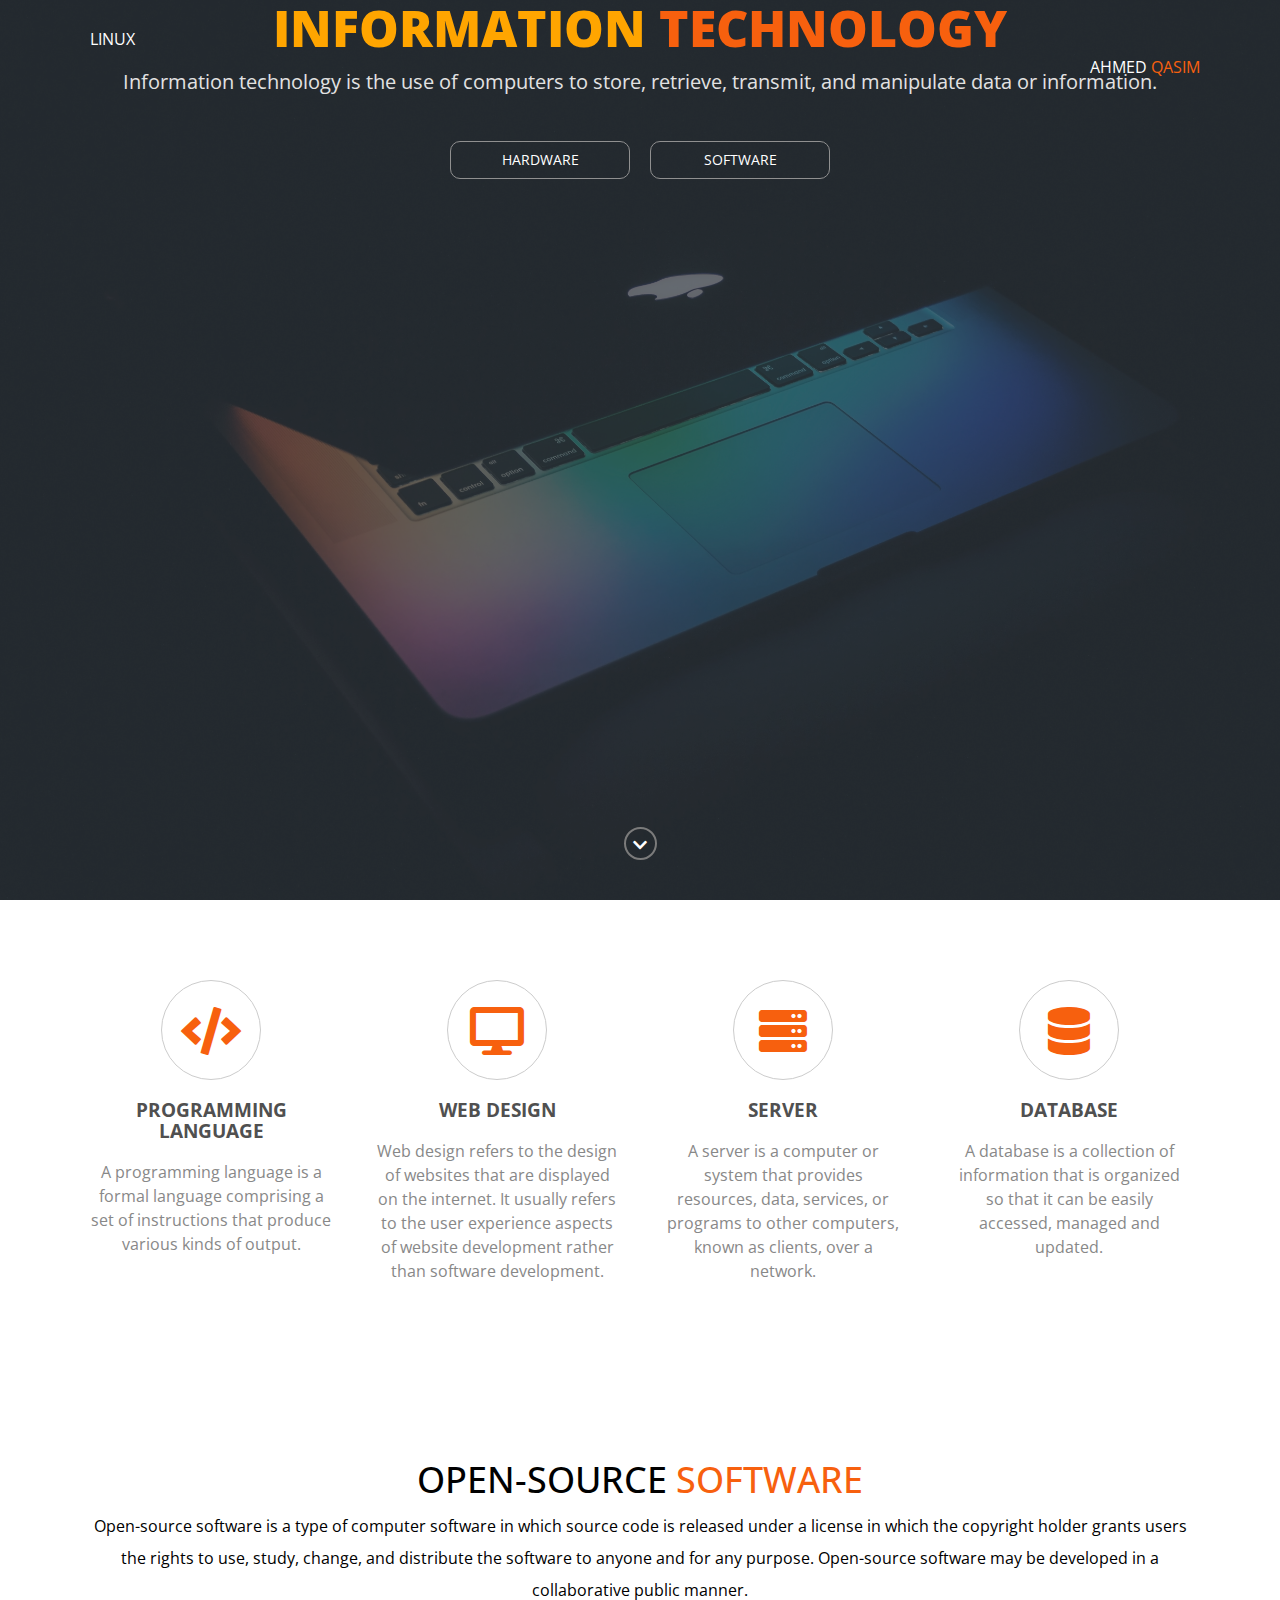
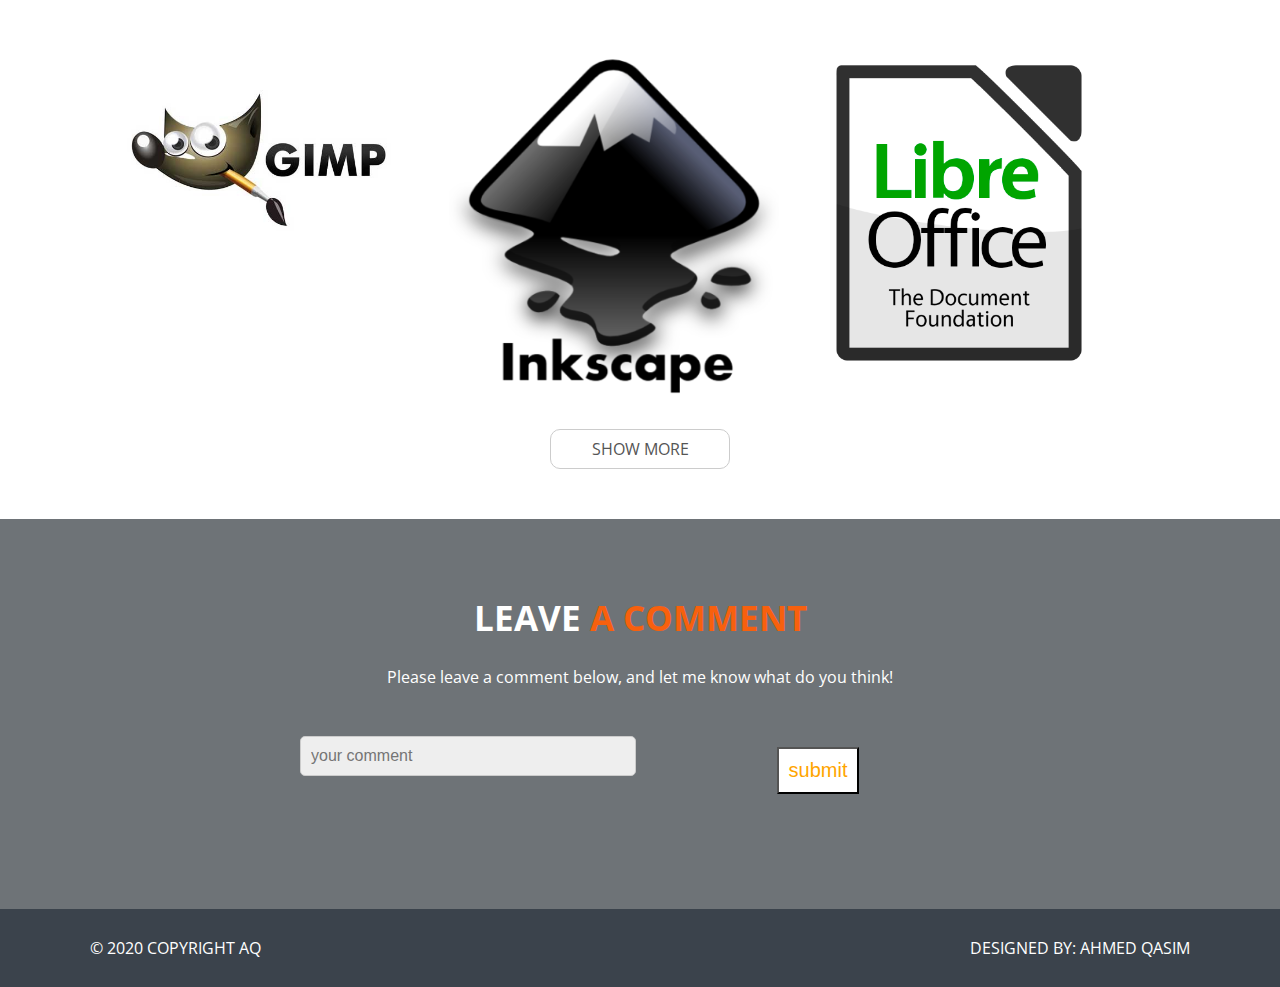
<file: index.html>
<!DOCTYPE html>
<html>
<head>
	<meta charset="utf-8">
	<meta name="viewport" content="width=device-width, initial-scale=1.0">
	<title>IT</title>
	<link rel="shortcut icon" href="images/favicon.png">
	<link rel="stylesheet" href="css/all.css">
	<link rel="stylesheet" href="css/style.css">
	<link rel="stylesheet" href="css/normalize.css">
	<link rel="stylesheet" href="https://fonts.googleapis.com/css2?family=Open+Sans:wght@400;800&display=swap">
</head>
<body>

	<!-- start header -->

	<div class="header">
		<div class="overlay">
			<div class="container table">
				<div class="navbar">
					<div class="left-side upper">
						<div class="nav-link">
							<a href="linux.html" class="color">Linux</a>
						</div>
					</div>
						<div class="my-name">AHMED <span class="main-color">QASIM</span></div>
				</div>
				<div class="table-row">
					<div class="intro text-center">
						<h1 class="upper">Information <span class="main-color">technology</span></h1>
					<p>
						Information technology is the use of computers to store, retrieve, transmit, and manipulate data or information.
					</p>
					<div class="buttons">
						<button class="upper" onclick="location.href = 'hardware.html'">Hardware</button>
						<button class="upper" onclick="location.href = 'Software.html'">Software</button>
					</div>
				</div>
				</div>

			</div>
			    <span class="arrow">
					<i class="fas fa-chevron-down"></i>
				</span>
		</div>
	</div>

	<!-- end header -->

	<!-- start features -->

	<div class="features text-center">
		<div class="container">
			<div class="box">
				<i class="fas fa-code fa-3x"></i>
				<h3>Programming language</h3>
				<p>A programming language is a formal language comprising a set of instructions that produce various kinds of output.</p>
			</div>
			<div class="box">
				<i class="fas fa-desktop fa-3x"></i>
				<h3>Web Design</h3>
				<p>Web design refers to the design of websites that are displayed on the internet. It usually refers to the user experience aspects of website development rather than software development.</p>
			</div>
			<div class="box">
				<i class="fa fa-server fa-3x"></i>
				<h3>Server</h3>
				<p>A server is a computer or system that provides resources, data, services, or programs to other computers, known as clients, over a network.</p>
			</div>
			<div class="box">
				<i class="fas fa-database fa-3x"></i>
				<h3>Database</h3>
				<p>A database is a collection of information that is organized so that it can be easily accessed, managed and updated.</p>
			</div>
		</div>
	</div>

	<!-- end features -->



	<!-- start open-source -->

	<div class="Open-source text-center">
		<div class="container">
			<h2 class="upper">Open-source <span class="main-color">software</span></h2>
			<p>Open-source software is a type of computer software in which source code is released under a license in which the copyright holder grants users the rights to use, study, change, and distribute the software to anyone and for any purpose. Open-source software may be developed in a collaborative public manner.
			</p>
			<div class="items-box">
				<div class="item">
					<img src="images/gimp.jpg">
					<div class="over text-center">
						<h4 class="upper">GIMP</h4>
						<p>
						GIMP is a cross-platform image editor available for GNU/Linux, OS X, Windows and more operating systems. It is free software, you can change its source code and distribute your changes.
					   </p>
						<button class="upper" onclick="window.open('https://www.gimp.org')">official website</button>
					</div>
				</div>
				<div class="item">
					<img src="images/Inkscape.png">
					<div class="over text-center">
						<h4 class="upper">Inkscape</h4>
						<p>
Inkscape is a Free and open source vector graphics editor for GNU/Linux, Windows and MacOS X. It offers a rich set of features and is widely used for both artistic and technical illustrations such as cartoons, clip art, logos, typography, diagramming and flowcharting.
						</p>
						<button class="upper" onclick="window.open('https://inkscape.org')">official website</button>
					</div>
				</div>
				<div class="item">
					<img src="images/libreoffice.png">
					<div class="over text-center">
						<h4 class="upper">LibreOffice</h4>
						<p>
							Free office suite – the evolution of OpenOffice. Compatible with Microsoft .doc, .docx, .xls, .xlsx, .ppt, .pptx. Updated regularly, community powered.
						</p>
						<button class="upper" onclick="window.open('https://www.libreoffice.org')">official website</button>
					</div>
				</div>
				<div class="item hidden">
					<img src="images/Thunderbird2.png">
					<div class="over text-center">
						<h4 class="upper">Thunderbird</h4>
						<p>
							Thunderbird is a free email application that's easy to set up and customize - and it's loaded with great features!
						</p>
						<button class="upper" onclick="window.open('https://www.thunderbird.net/en-US')">official website</button>
					</div>
				</div>
				<div class="item hidden">
					<img src="images/Bitwarden.png">
					<div class="over text-center">
						<h4 class="upper">Bitwarden</h4>
						<p>
						Bitwarden is a free and open-source password management service that stores sensitive information such as website credentials in an encrypted vault.
						</p>
						<button class="upper" onclick="window.open('https://bitwarden.com')">official website</button>
					</div>
				</div>
				<div class="item hidden">
					<img src="images/MediaWiki.png">
					<div class="over text-center">
						<h4 class="upper">MediaWiki</h4>
						<p>
						MediaWiki is a free and open-source wiki software package written in PHP. It serves as the platform for Wikipedia and the other Wikimedia projects, used by hundreds of millions of people each month. MediaWiki is localised in over 350 languages and its reliability and robust feature set have earned it a large and vibrant community of third-party users and developers.
						</p>
						<button class="upper" onclick="window.open('https://www.mediawiki.org/wiki/MediaWiki')">official website</button>
					</div>
				</div>
			</div>
			<button class="show-more upper">show more</button>
		</div>
	</div>


	<!-- end open-source -->


	<!-- start contact form -->

	<div class="contact text-center">
		<div class="overlay">
			<div class="container">
				<h2 class="upper">leave <span class="main-color">a comment</span></h2>
				<p class="main">
					 Please leave a comment below, and let me know what do you think!
				</p>

				<div class="warning" id="no_go"></div>
				<div class="commentbox-app">
				  <div class="container">
				    <div class="clearfix">
				      <form id="comment-form">
				        <input type="text" id="comment-input" class="comment-input" placeholder="your comment">
				        <input type="submit" value="submit" class="comment-btn">
				      </form>
				    </div>

				    <ul id="comment-stream" class="comment-stream">
				    </ul>
				    <button class="remove-all-btn" id="remove-all" type="button" style="display:none">Remove all</button>
				  </div>
				</div>



			</div>
		</div>
	</div>

	<!-- end contact form -->


	<!-- start footer-->

	<div class="footer">
		<div class="container">
			<span class="copyright">&copy; 2020 COPYRIGHT AQ</span>
			<span class="design">DESIGNED BY: AHMED QASIM</span>
		</div>
	</div>

	<!-- end footer-->

	<script type="text/javascript" src="js/jquery-3.5.0.min.js"></script>
	<script type="text/javascript" src="js/custom.js"></script>
</body>
</html>
</file>
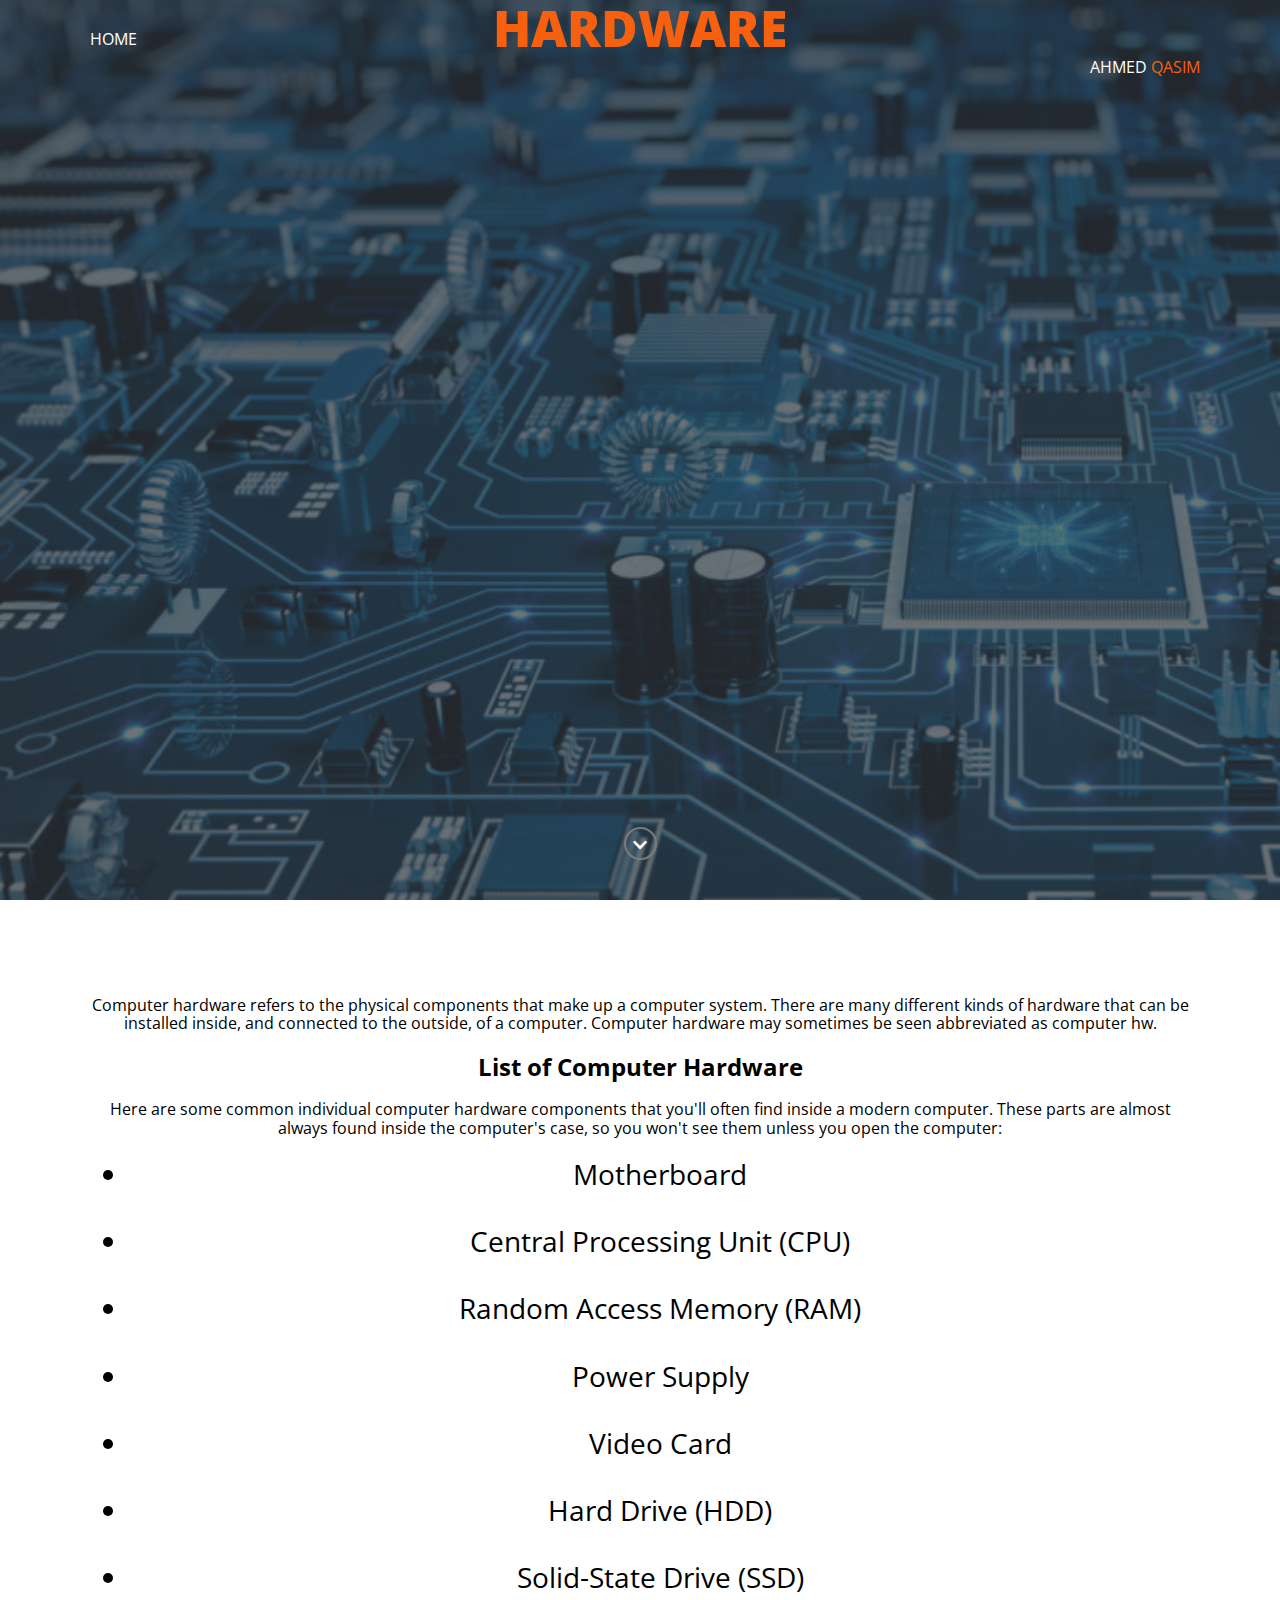
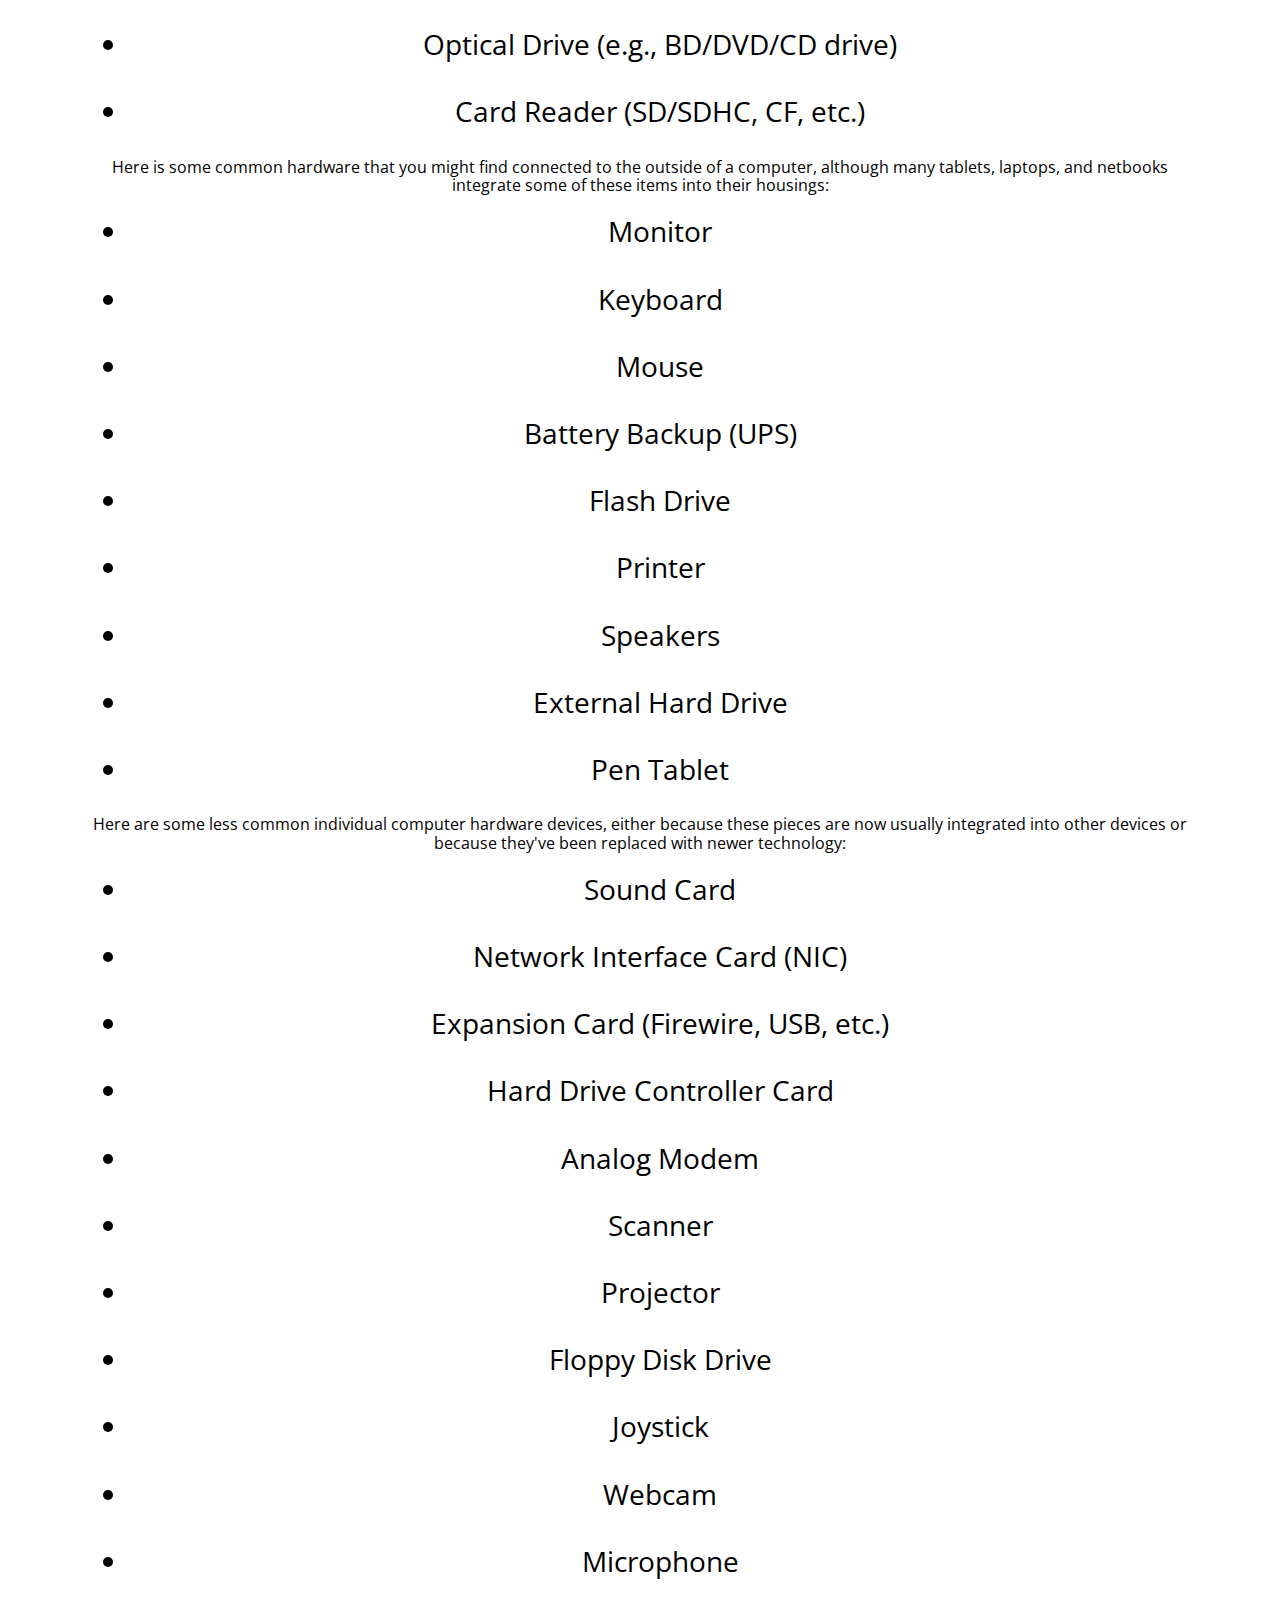
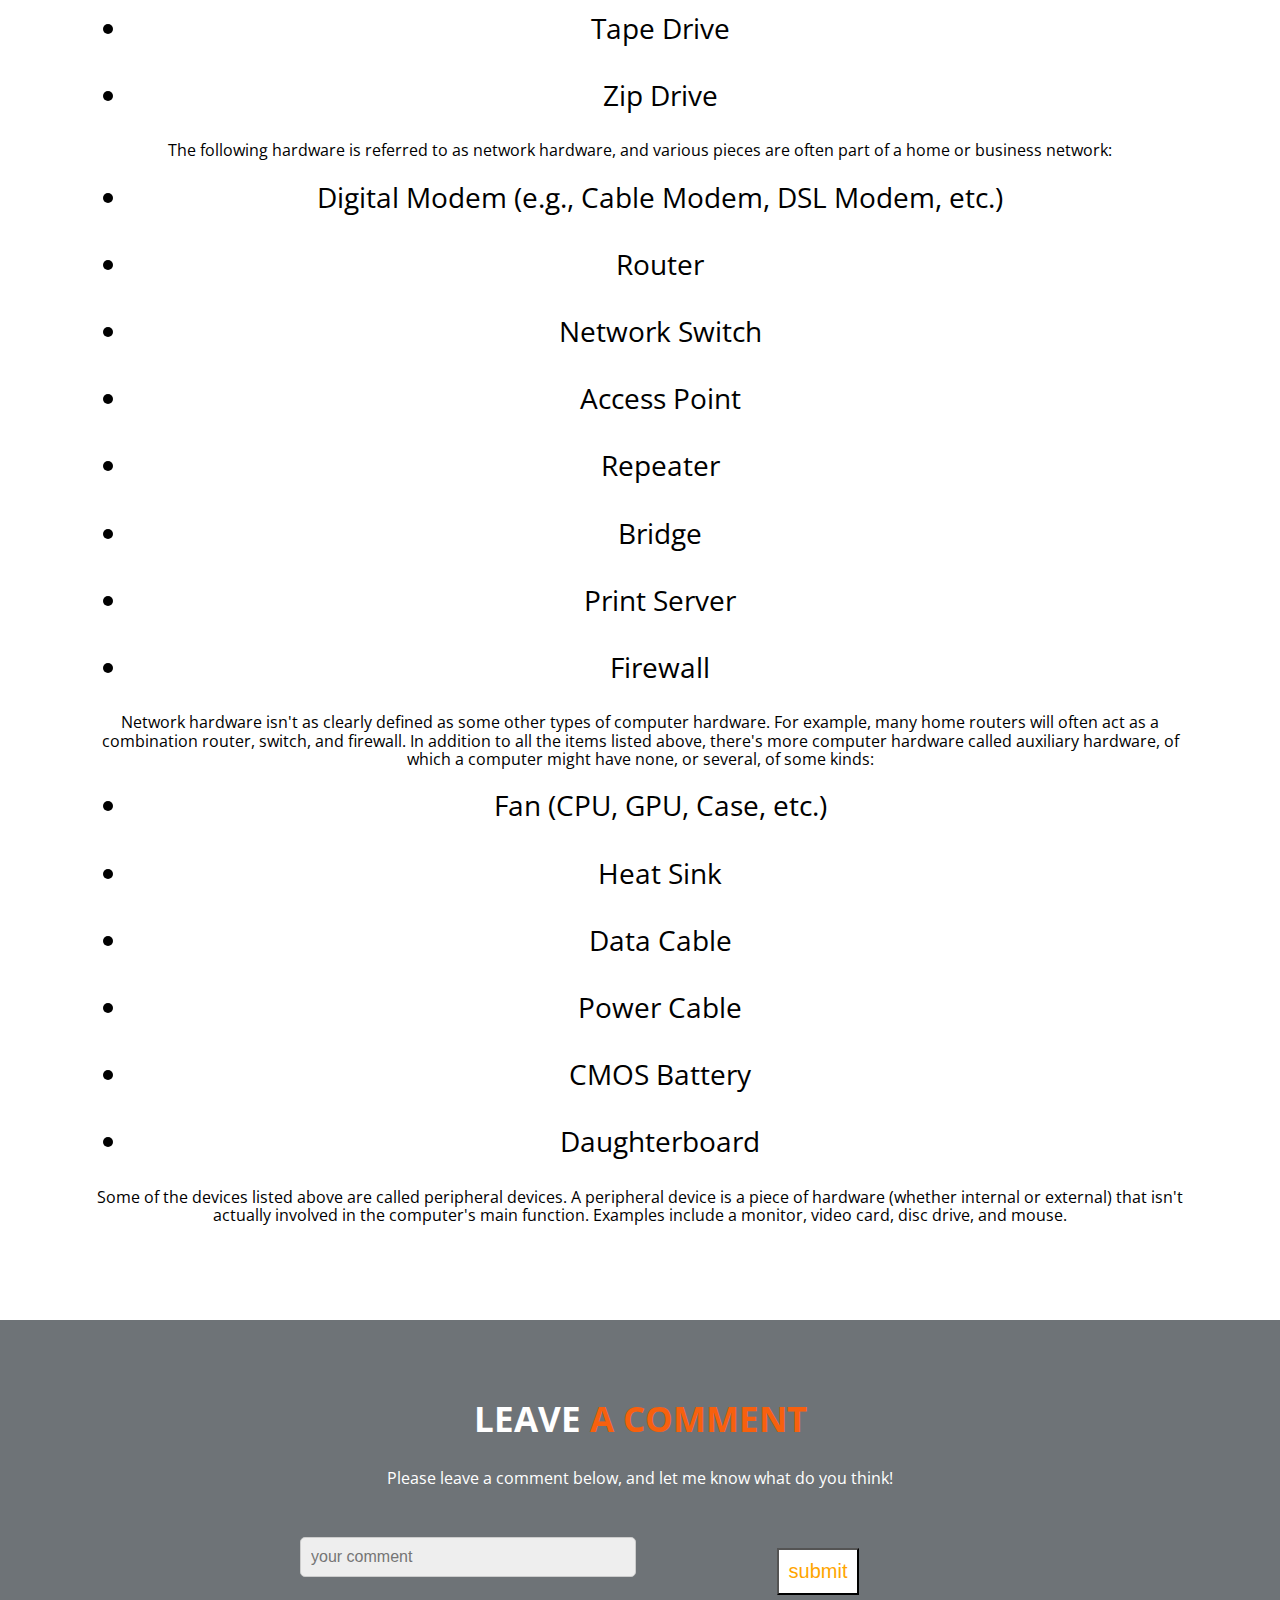
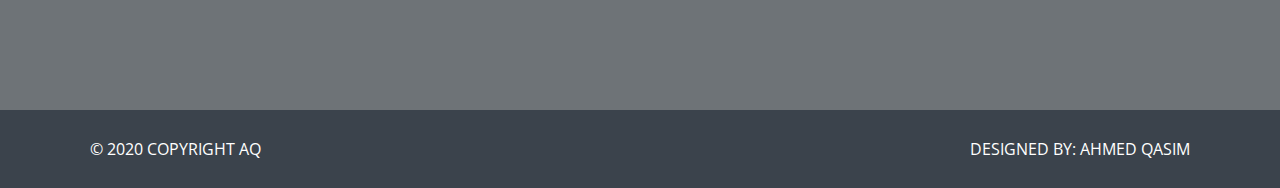
<file: hardware.html>
<!DOCTYPE html>
<html>
<head>
	<meta charset="utf-8">
	<meta name="viewport" content="width=device-width, initial-scale=1.0">
	<title>Hardware</title>
	<link rel="shortcut icon" href="images/favicon.png">
	<link rel="stylesheet" href="css/all.css">
	<link rel="stylesheet" href="css/style.css">
	<link rel="stylesheet" href="css/normalize.css">
	<link rel="stylesheet" href="https://fonts.googleapis.com/css2?family=Open+Sans:wght@400;800&display=swap">
</head>
<body>

	<!-- start header -->

	<div class="header hardware">
		<div class="overlay">
			<div class="container table">
				<div class="navbar">
					<div class="left-side upper">
						<div class="nav-link">
							<a href="index.html" class="color">Home</a>
						</div>
					</div>
						<div class="my-name">AHMED <span class="main-color">QASIM</span></div>
				</div>
        <div class="table-row">
      <div class="intro text-center">
        <h1 class="upper"><span class="main-color">hardware</span></h1>
        </div>
          </div>
			</div>
			    <span class="arrow">
					<i class="fas fa-chevron-down"></i>
				</span>
		</div>
	</div>

	<!-- end header -->


  <div class="features text-center">
    <div class="container">
    <p>
      Computer hardware refers to the physical components that make up a computer system.
There are many different kinds of hardware that can be installed inside, and connected to the outside, of a computer.
Computer hardware may sometimes be seen abbreviated as computer hw.
    </p>
    <h2>List of Computer Hardware</h2>
    <p>
      Here are some common individual computer hardware components that you'll often find inside a modern computer. These parts are almost always found inside the computer's case, so you won't see them unless you open the computer:
    </p>
    <ul>
      <li>Motherboard</li>
      <li>Central Processing Unit (CPU)</li>
      <li>Random Access Memory (RAM)</li>
      <li>Power Supply</li>
      <li>Video Card</li>
      <li>Hard Drive (HDD)</li>
      <li>Solid-State Drive (SSD)</li>
      <li>Optical Drive (e.g., BD/DVD/CD drive)</li>
      <li>Card Reader (SD/SDHC, CF, etc.)</li>
    </ul>
    <p>
      Here is some common hardware that you might find connected to the outside of a computer, although many tablets, laptops, and netbooks integrate some of these items into their housings:
    </p>
    <ul>
      <li>Monitor</li>
      <li>Keyboard</li>
      <li>Mouse</li>
      <li>Battery Backup (UPS)</li>
      <li>Flash Drive</li>
      <li>Printer</li>
      <li>Speakers</li>
      <li>External Hard Drive</li>
      <li>Pen Tablet</li>
    </ul>
    <p>
      Here are some less common individual computer hardware devices, either because these pieces are now usually integrated into other devices or because they've been replaced with newer technology:
    </p>
    <ul>
      <li>Sound Card</li>
      <li>Network Interface Card (NIC)</li>
      <li>Expansion Card (Firewire, USB, etc.)</li>
      <li>Hard Drive Controller Card</li>
      <li>Analog Modem</li>
      <li>Scanner</li>
      <li>Projector</li>
      <li>Floppy Disk Drive</li>
      <li>Joystick</li>
      <li>Webcam</li>
      <li>Microphone</li>
      <li>Tape Drive</li>
      <li>Zip Drive</li>
    </ul>
    <p>
      The following hardware is referred to as ​network hardware, and various pieces are often part of a home or business network:
    </p>
    <ul>
      <li>Digital Modem (e.g., Cable Modem, DSL Modem, etc.)</li>
      <li>Router</li>
      <li>Network Switch</li>
      <li>Access Point</li>
      <li>Repeater</li>
      <li>Bridge</li>
      <li>Print Server</li>
      <li>Firewall</li>
    </ul>
    <p>
      Network hardware isn't as clearly defined as some other types of computer hardware. For example, many home routers will often act as a combination router, switch, and firewall.
In addition to all the items listed above, there's more computer hardware called auxiliary hardware, of which a computer might have none, or several, of some kinds:
    </p>
    <ul>
      <li>Fan (CPU, GPU, Case, etc.)</li>
      <li>Heat Sink</li>
      <li>Data Cable</li>
      <li>Power Cable</li>
      <li>CMOS Battery</li>
      <li>Daughterboard</li>
    </ul>
    <p>
      Some of the devices listed above are called peripheral devices. A peripheral device is a piece of hardware (whether internal or external) that isn't actually involved in the computer's main function. Examples include a monitor, video card, disc drive, and mouse.
    </p>
    </div>
  </div>

  <!-- end features -->


  <!-- start contact form -->

	<div class="contact text-center">
		<div class="overlay">
			<div class="container">
				<h2 class="upper">leave <span class="main-color">a comment</span></h2>
				<p class="main">
					 Please leave a comment below, and let me know what do you think!
				</p>

				<div class="warning" id="no_go"></div>
				<div class="commentbox-app">
				  <div class="container">
				    <div class="clearfix">
				      <form id="comment-form">
				        <input type="text" id="comment-input" class="comment-input" placeholder="your comment">
				        <input type="submit" value="submit" class="comment-btn">
				      </form>
				    </div>

				    <ul id="comment-stream" class="comment-stream">
				    </ul>
				    <button class="remove-all-btn" id="remove-all" type="button" style="display:none">Remove all</button>
				  </div>
				</div>



			</div>
		</div>
	</div>

	<!-- end contact form -->

  <!-- start footer-->

  <div class="footer">
    <div class="container">
      <span class="copyright">&copy; 2020 COPYRIGHT AQ</span>
      <span class="design">DESIGNED BY: AHMED QASIM</span>
    </div>
  </div>

  <!-- end footer-->

  <script type="text/javascript" src="js/jquery-3.5.0.min.js"></script>
  <script type="text/javascript" src="js/custom.js"></script>
</body>
</html>
</file>
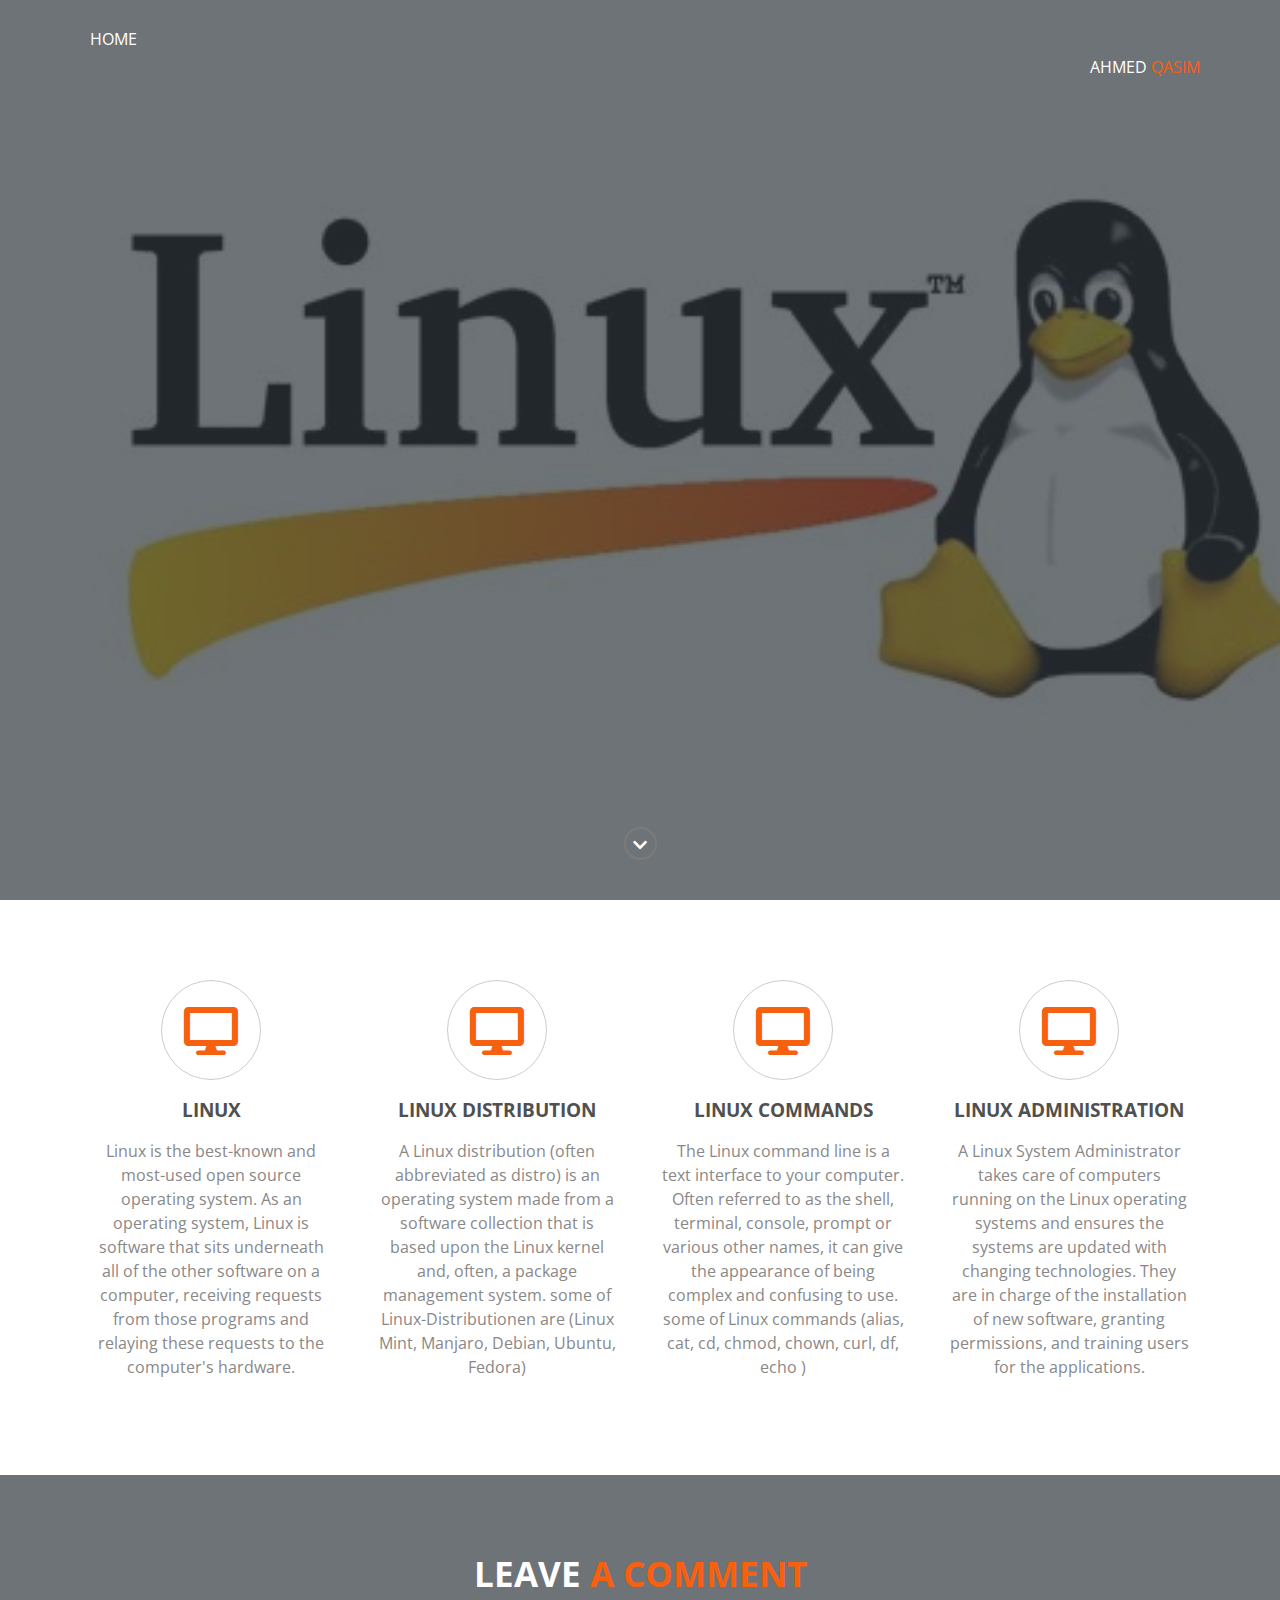
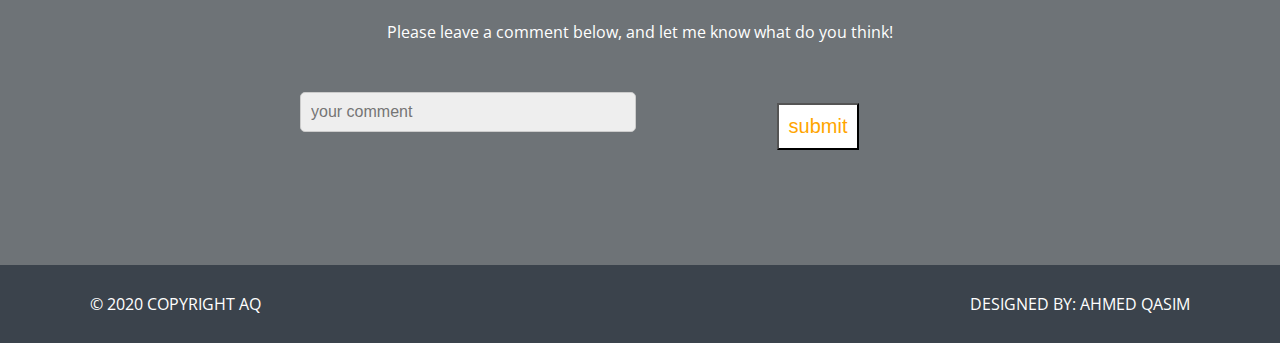
<file: linux.html>
<!DOCTYPE html>
<html>
<head>
	<meta charset="utf-8">
	<meta name="viewport" content="width=device-width, initial-scale=1.0">
	<title>linux</title>
	<link rel="shortcut icon" href="images/favicon.png">
	<link rel="stylesheet" href="css/all.css">
	<link rel="stylesheet" href="css/style.css">
	<link rel="stylesheet" href="css/normalize.css">
	<link rel="stylesheet" href="https://fonts.googleapis.com/css2?family=Open+Sans:wght@400;800&display=swap">
</head>
<body>

	<!-- start header -->

	<div class="header linux">
		<div class="overlay">
			<div class="container table">
				<div class="navbar">
					<div class="left-side upper">
						<div class="nav-link">
							<a href="index.html" class="color">Home</a>
						</div>
					</div>
						<div class="my-name">AHMED <span class="main-color">QASIM</span></div>
				</div>
			</div>
			    <span class="arrow">
					<i class="fas fa-chevron-down"></i>
				</span>
		</div>
	</div>

	<!-- end header -->


  <div class="features text-center">
    <div class="container">
      <div class="box">
        <i class="fas fa-desktop fa-3x"></i>
        <h3>Linux</h3>
        <p>Linux is the best-known and most-used open source operating system. As an operating system, Linux is software that sits underneath all of the other software on a computer, receiving requests from those programs and relaying these requests to the computer's hardware.</p>
      </div>
      <div class="box">
        <i class="fas fa-desktop fa-3x"></i>
        <h3>Linux distribution</h3>
        <p>A Linux distribution (often abbreviated as distro) is an operating system made from a software collection that is based upon the Linux kernel and, often, a package management system. some of Linux-Distributionen are (Linux Mint, Manjaro, Debian, Ubuntu, Fedora)</p>
      </div>
      <div class="box">
        <i class="fa fa-desktop fa-3x"></i>
        <h3>Linux Commands</h3>
        <p>The Linux command line is a text interface to your computer. Often referred to as the shell, terminal, console, prompt or various other names, it can give the appearance of being complex and confusing to use. some of Linux commands (alias, cat, cd, chmod, chown, curl, df, echo )</p>
      </div>
      <div class="box">
        <i class="fas fa-desktop fa-3x"></i>
        <h3>linux administration</h3>
        <p>A Linux System Administrator takes care of computers running on the Linux operating systems and ensures the systems are updated with changing technologies. They are in charge of the installation of new software, granting permissions, and training users for the applications.</p>
      </div>
    </div>
  </div>

  <!-- end features -->


  <!-- start contact form -->

	<div class="contact text-center">
		<div class="overlay">
			<div class="container">
				<h2 class="upper">leave <span class="main-color">a comment</span></h2>
				<p class="main">
					 Please leave a comment below, and let me know what do you think!
				</p>

				<div class="warning" id="no_go"></div>
				<div class="commentbox-app">
				  <div class="container">
				    <div class="clearfix">
				      <form id="comment-form">
				        <input type="text" id="comment-input" class="comment-input" placeholder="your comment">
				        <input type="submit" value="submit" class="comment-btn">
				      </form>
				    </div>

				    <ul id="comment-stream" class="comment-stream">
				    </ul>
				    <button class="remove-all-btn" id="remove-all" type="button" style="display:none">Remove all</button>
				  </div>
				</div>



			</div>
		</div>
	</div>

	<!-- end contact form -->

  <!-- start footer-->

  <div class="footer">
    <div class="container">
      <span class="copyright">&copy; 2020 COPYRIGHT AQ</span>
      <span class="design">DESIGNED BY: AHMED QASIM</span>
    </div>
  </div>

  <!-- end footer-->

  <script type="text/javascript" src="js/jquery-3.5.0.min.js"></script>
  <script type="text/javascript" src="js/custom.js"></script>
</body>
</html>
</file>
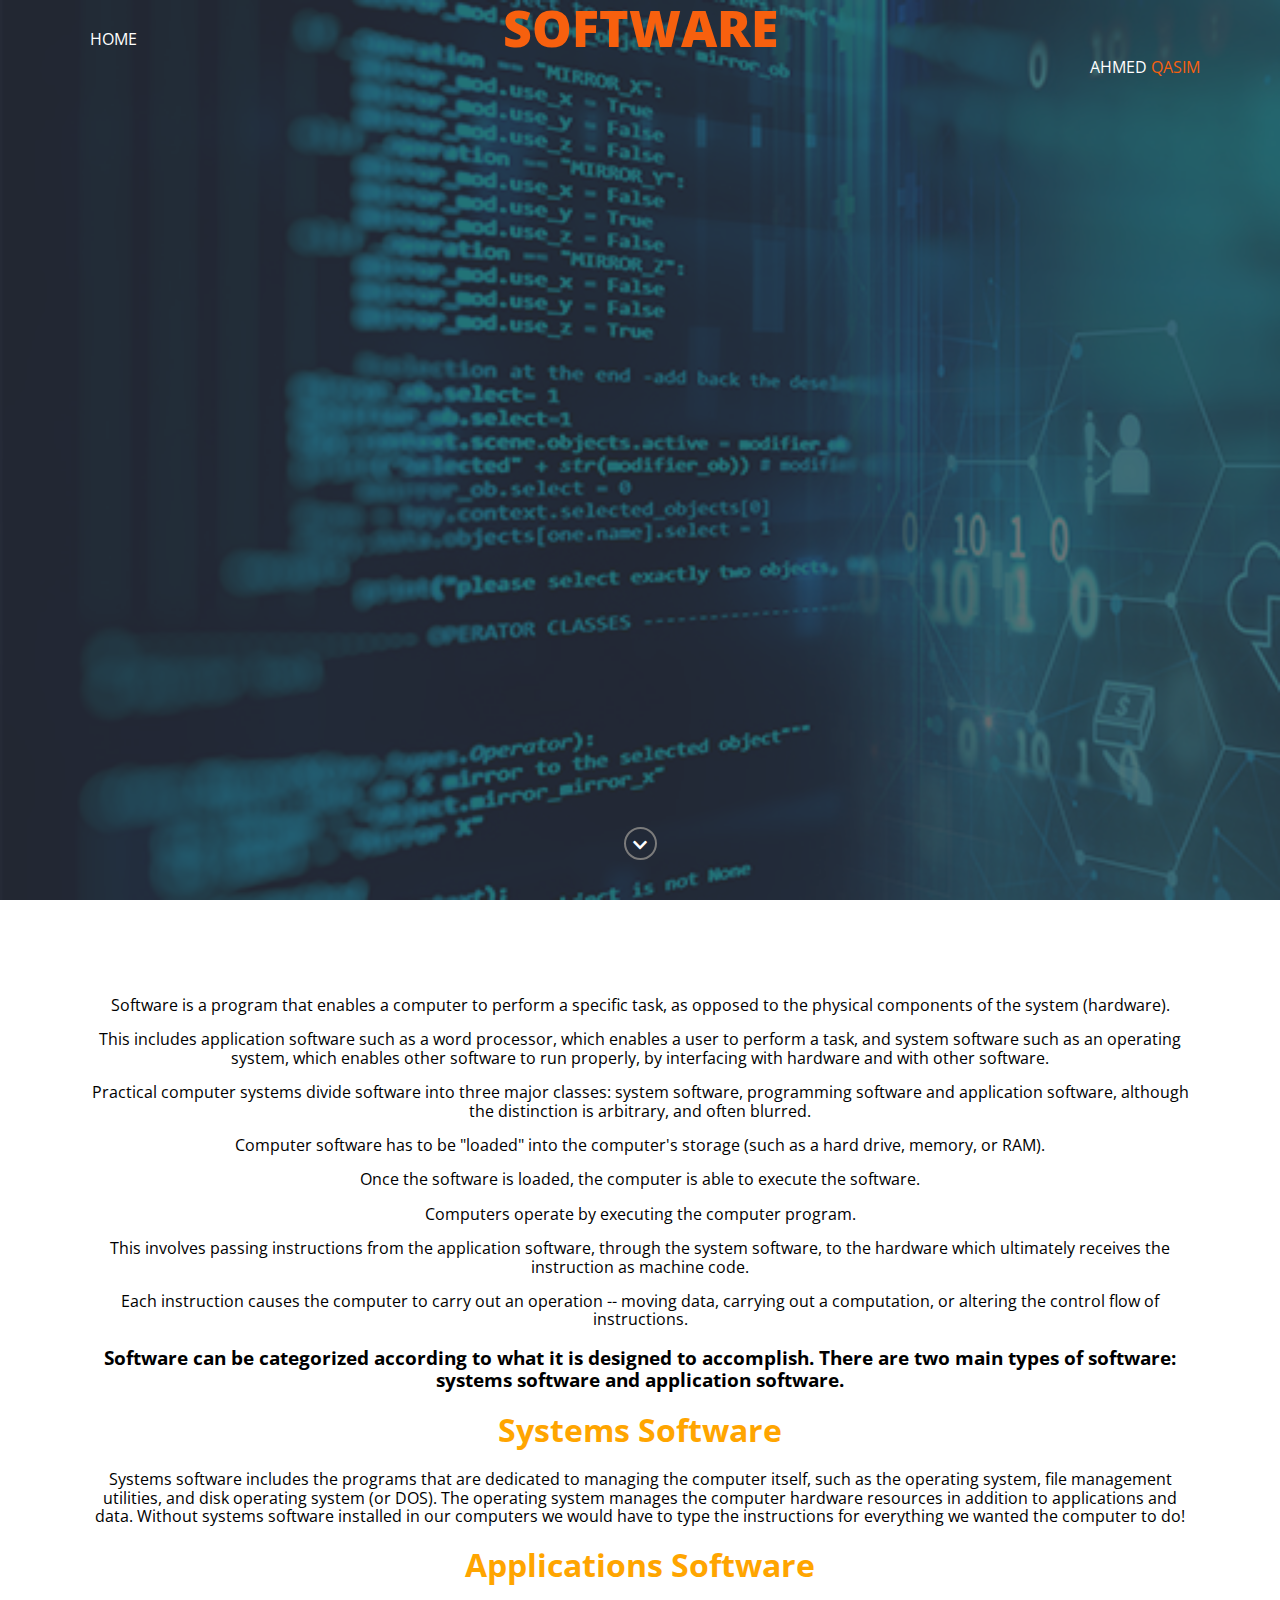
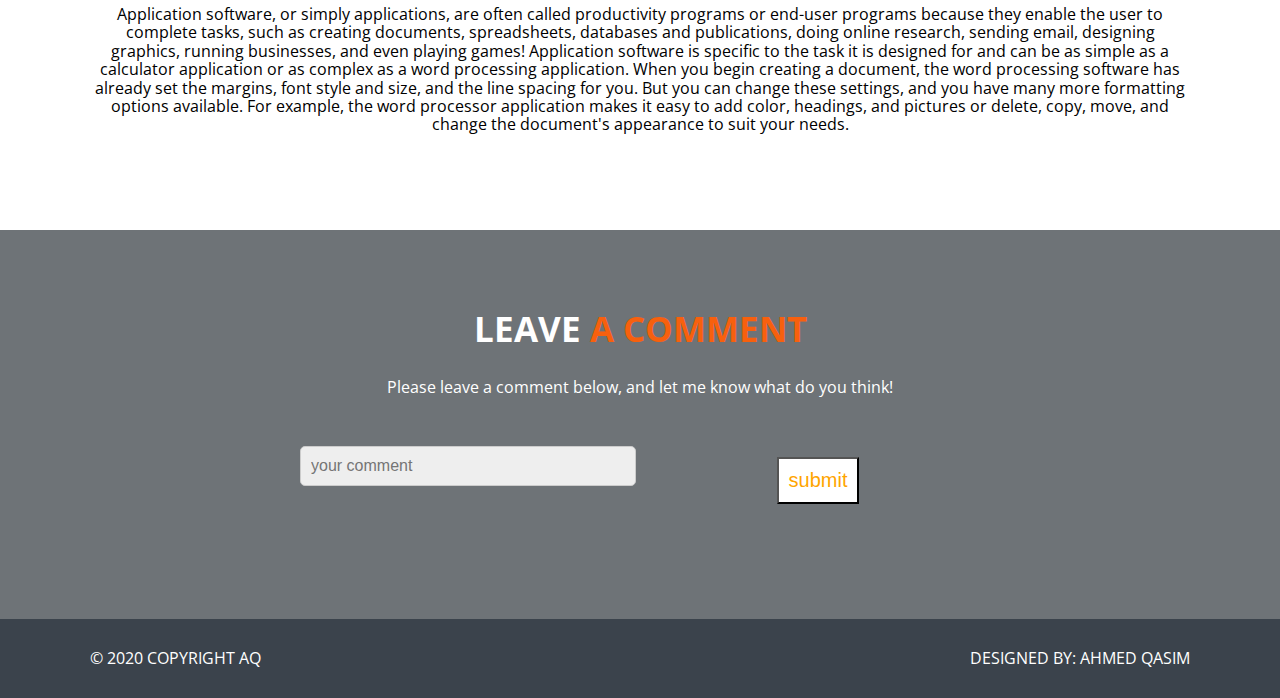
<file: Software.html>
<!DOCTYPE html>
<html>
<head>
	<meta charset="utf-8">
	<meta name="viewport" content="width=device-width, initial-scale=1.0">
	<title>Software</title>
	<link rel="shortcut icon" href="images/favicon.png">
	<link rel="stylesheet" href="css/all.css">
	<link rel="stylesheet" href="css/style.css">
	<link rel="stylesheet" href="css/normalize.css">
	<link rel="stylesheet" href="https://fonts.googleapis.com/css2?family=Open+Sans:wght@400;800&display=swap">
</head>
<body>

	<!-- start header -->

	<div class="header software">
		<div class="overlay">
			<div class="container table">
				<div class="navbar">
					<div class="left-side upper">
						<div class="nav-link">
							<a href="index.html" class="color">Home</a>
						</div>
					</div>
						<div class="my-name">AHMED <span class="main-color">QASIM</span></div>
				</div>
        	<div class="table-row">
        <div class="intro text-center">
          <h1 class="upper"><span class="main-color">software</span></h1>
          </div>
          	</div>
          </div>
			</div>
			    <span class="arrow">
					<i class="fas fa-chevron-down"></i>
				</span>
		</div>
	</div>

	<!-- end header -->


  <div class="features text-center">
    <div class="container">
    <p>
    Software is a program that enables a computer to perform a specific task, as opposed to the physical components of the system (hardware).
    </p>
    <p>
      This includes application software such as a word processor, which enables a user to perform a task, and system software such as an operating system, which enables other software to run properly, by interfacing with hardware and with other software.
    </p>
    <p>
      Practical computer systems divide software into three major classes: system software, programming software and application software, although the distinction is arbitrary, and often blurred.
    </p>
    <p>
      Computer software has to be "loaded" into the computer's storage (such as a hard drive, memory, or RAM).
    </p>
    <p>
      Once the software is loaded, the computer is able to execute the software.
    </p>
    <p>
      Computers operate by executing the computer program.
    </p>
    <p>
      This involves passing instructions from the application software, through the system software, to the hardware which ultimately receives the instruction as machine code.
    </p>
    <p>
      Each instruction causes the computer to carry out an operation -- moving data, carrying out a computation, or altering the control flow of instructions.
    </p>
  <h3>
    Software can be categorized according to what it is designed to accomplish. There are two main types of software: systems software and application software.
  </h3>
  <h1>
    Systems Software
  </h1>
  <p>
    Systems software includes the programs that are dedicated to managing the computer itself, such as the operating system, file management utilities, and disk operating system (or DOS). The operating system manages the computer hardware resources in addition to applications and data. Without systems software installed in our computers we would have to type the instructions for everything we wanted the computer to do!
  </p>
  <h1>
    Applications Software
  </h1>
  <p>
    Application software, or simply applications, are often called productivity programs or end-user programs because they enable the user to complete tasks, such as creating documents, spreadsheets, databases and publications, doing online research, sending email, designing graphics, running businesses, and even playing games! Application software is specific to the task it is designed for and can be as simple as a calculator application or as complex as a word processing application. When you begin creating a document, the word processing software has already set the margins, font style and size, and the line spacing for you. But you can change these settings, and you have many more formatting options available. For example, the word processor application makes it easy to add color, headings, and pictures or delete, copy, move, and change the document's appearance to suit your needs.
  </p>
    </div>
  </div>

  <!-- end features -->


  <!-- start contact form -->

	<div class="contact text-center">
		<div class="overlay">
			<div class="container">
				<h2 class="upper">leave <span class="main-color">a comment</span></h2>
				<p class="main">
					 Please leave a comment below, and let me know what do you think!
				</p>

				<div class="warning" id="no_go"></div>
				<div class="commentbox-app">
				  <div class="container">
				    <div class="clearfix">
				      <form id="comment-form">
				        <input type="text" id="comment-input" class="comment-input" placeholder="your comment">
				        <input type="submit" value="submit" class="comment-btn">
				      </form>
				    </div>

				    <ul id="comment-stream" class="comment-stream">
				    </ul>
				    <button class="remove-all-btn" id="remove-all" type="button" style="display:none">Remove all</button>
				  </div>
				</div>



			</div>
		</div>
	</div>

	<!-- end contact form -->

  <!-- start footer-->

  <div class="footer">
    <div class="container">
      <span class="copyright">&copy; 2020 COPYRIGHT AQ</span>
      <span class="design">DESIGNED BY: AHMED QASIM</span>
    </div>
  </div>

  <!-- end footer-->

  <script type="text/javascript" src="js/jquery-3.5.0.min.js"></script>
  <script type="text/javascript" src="js/custom.js"></script>
</body>
</html>
</file>
<file: css/style.css>
/* start our Framework */

* {
	-webkit-box-sizing: border-box;
	-moz-box-sizing: border-box;
	box-sizing: border-box;
}

body {
	font-family: 'Open Sans', sans-serif;
}

.container {
	width: 1200px;
	margin: auto;
	position: relative;
}

.table {
	height: 100%;
	display: table;
}

.table-row {
	display: table-row;
}

.text-center {
	text-align: center;
}

.upper {
	text-transform: uppercase;
}

.main-color {
	color: #f7600e;
}

.color {
	color: #FFF;
}

.main-background {
	background-color: #f7600e;
}

.overlay {
	background: rgba(49, 55, 61, .7);
	width: 100%;
	height: 100%;
}

.hidden {
	display: none;
}

::-webkit-input-placeholder {
	font-size: 16px;
}

::-moz-input-placeholder {
	font-size: 16px;
}

::-ms-input-placeholder {
	font-size: 16px;
}
/* end our Framework */

/* start header */

.header {
	background: url("../images/web.jpg");
	-webkit-background-size: cover;
	-moz-background-size: cover;
	-o-background-size: cover;
	background-size: cover;
	color: #FFF;

}
.linux {
	background: url("../images/linux.jpg");
	-webkit-background-size: cover;
	-moz-background-size: cover;
	-o-background-size: cover;
	background-size: cover;
	color: #FFF;

}
.hardware {
	background: url("../images/hardware.jpg");
	-webkit-background-size: cover;
	-moz-background-size: cover;
	-o-background-size: cover;
	background-size: cover;
	color: #FFF;

}
.software {
	background: url("../images/software.jpg");
	-webkit-background-size: cover;
	-moz-background-size: cover;
	-o-background-size: cover;
	background-size: cover;
	color: #FFF;

}

h1 {
	color: orange;
}


.navbar .left-side .nav-link {
	display: inline-flex;
	padding: 10px;
}

.header .navbar .left-side a {
	text-decoration: none;
	-webkit-transition: all .5s ease-in-out;
	-moz-transition: all .5s ease-in-out;
	transition: all .5s ease-in-out;
}

.header .navbar .left-side a:hover {
	color: #f7600e;
	border-bottom: 1px solid #f7600e;
}

.my-name {
	float: right;
}
.header .navbar {
	overflow: hidden;
	padding: 20px 0;
	position: absolute;
	top: 0;
	left: 0;
	width: 100%;
}


.navbar .links i {
	margin-left: 5px;
}

.header .intro h1 {
	margin: 0;
	font-size: 50px;
	font-weight: 800;
}

.header .intro p {
	margin: 5px 0 40px;
	line-height: 1.9;
	font-size: 20px;
	color: #E2E2E2;
}

.header .buttons button {
	background: transparent;
	padding: 10px 0;
	width: 180px;
	font-size: 14px;
	border: 1px solid #909090;
	margin: 0 8px;
	border-radius: 10px;
	color: #FFF;
	-webkit-transition: all .5s ease-in-out;
	-moz-transition: all .5s ease-in-out;
	transition: all .5s ease-in-out;
}

.header .buttons button:hover {
	background-color: #f7600e;
	border: 1px solid #f7600e;
	color: #FFF;
}

.header .arrow {
	position: absolute;
	bottom: 0;
	left: 0;
	width: 100%;
	text-align: center;
	padding: 40px 0;
}

.header .arrow i {
	border:2px solid #7B7B7B;
	border-radius: 50%;
	height: 33px;
	width: 33px;
	line-height: 33px;
	cursor: pointer;
}

/* end header */


/* start features */

.features {
	padding: 80px 0;
	overflow: hidden;
}

.features .box {
	width: 22%;
	float: left;
	margin-right: 4%;
}

.features .box:last-child {
	margin-right: 0
}

.features .box i {
	color: #f7600e;
	border: 1px solid #CCC;
	width: 100px;
	height: 100px;
	border-radius: 50%;
	line-height: 100px;
	text-align: center;
	-webkit-transition:all .5s ease-in-out;
	-moz-transition:all .5s ease-in-out;
	transition:all .5s ease-in-out;
}

.features .box i:hover {
	background-color: #f7600e;
	border:1px solid #f7600e;
	color: #FFF;
}

.features .box h3{
	text-transform: uppercase;
	color: #505050;
}

.features .box p {
	line-height: 1.5;
	color: #888;
}
/* end features */

/* start subscribe */

.subscribe {
	background: url("../images/subscribe.jpg");
	-webkit-background-size: cover;
	-moz-background-size: cover;
	-o-background-size: cover;
	background-size: cover;
}

.subscribe form {
	padding: 100px 0;
	width: 700px;
	margin: auto;
	text-align: center;
}

.subscribe form input {
	padding: 0 10px;
	width: 320px;
	font-size: 20px;
	border-radius: 10px;
	position: relative;
	top: 2px;
	border:none;
	height: 37px;
	line-height: 37px;
}

.subscribe form button {
	padding: 10px;
	width: 200px;
	border:1px s;
	background-color: #f7600e;
	border:none;
	color: #FFF;
	border-radius: 10px;
	margin-left: 20px;
	font-size: 14px;
}


/* end subscribe */


/* start our work */

.Open-source {
	padding: 50px 0;
}

.Open-source h2 {
	font-weight: 500;
	font-size: 36px;
	margin-bottom: 0;
}

.Open-source h2 ~ p {
	line-height: 2;
	margin:10px 0 40px;
}

.Open-source .show-more {
	background: transparent;
	border:1px solid #CCC;
	width: 180px;
	padding: 10px;
	border-radius: 10px;
	margin-top: 20px;
	color: #555;
	-webkit-transition: all .5s ease-in-out;
	-moz-transition: all .5s ease-in-out;
	transition: all .5s ease-in-out;
}

.Open-source .show-more:hover {
	background-color: #f7600e;
	border:1px solid #f7600e;
	color: #FFF;
}

.Open-source .items-box {
	overflow: hidden;
}
.Open-source .items-box img {
	width: 100%;
	height: fit-content;
}
.Open-source .items-box .item {
	float: left;
	width: 30%;
	overflow: hidden;
	margin-left: 1.33333%;
	margin-bottom: 12px;
	border-radius: 10px;
	position: relative;
}

.Open-source .items-box .item:hover .over {
	display: block;
}

.Open-source .items-box .item .over {
	position: absolute;
	top: 0;
	left: 0;
	width: 100%;
	height: 100%;
	background-color: rgba(247, 96, 14, .9);
	color: #FFF;
	-webkit-transition: all .5s ease-in-out;
	-moz-transition: all .5s ease-in-out;
	transition: all .5s ease-in-out;
	display: none;
}

.Open-source .item .over h4 {
	font-size: 24px;
	margin-top: 80px;
	margin-bottom: 0;
}

.Open-source .item .over p{
	margin-top: 10px;
	margin-bottom: 50px;
	line-height: 2;
}

.Open-source .item .over button {
	background-color: transparent;
	border:1px solid #FFF;
	width: 180px;
	padding: 10px;
	border-radius: 10px;
	color: #FFF;
    -webkit-transition: all .5s ease-in-out;
	-moz-transition: all .5s ease-in-out;
	transition: all .5s ease-in-out;
}

.Open-source .item .over button:hover {
	background-color: #FFF;
	border:1px solid #FFF;
	color: #f7600e;
}

/* end our work */


/* start testimonials */

.testim {
	background: url("../images/testimonials.jpg");
	-webkit-background-size: cover;
	-moz-background-size: cover;
	-o-background-size: cover;
	background-size: cover;
	color: #FFF;
}

.testim .clinet {
	padding: 50px 0;
	font-size: 20px;
}

.testim .client img {
	width: 13%;
	border-radius: 50%;
}

.testim .client p {
	line-height: 2;
	font-style: italic;
}

.testim .fa-chevron-right,
.testim .fa-chevron-left {
	position: absolute;
	top: 50%;
	color: #999;
	cursor: pointer;
}

.testim .fa-chevron-right:hover,
.testim .fa-chevron-left:hover {
	color: #f7600e;
}

.testim .fa-chevron-right {
	right: 0;
}

.testim .fa-chevron-left {
	left: 0;
}

/* end testimonials */



/* start our team*/

.our-team {
	padding: 50px 0;
}

.our-team h2 {
	font-size: 35px;
	margin-bottom: 0;
}

.our-team .main {
	margin:10px 0 40px;
	line-height: 2;
	color: #666;
	font-size: 20px;
}

.our-team .the-team .person:hover img {
	filter: none;
	-webkit-filter:grayscale(0);
	-webkit-transition: all .5s ease-in-out;
	-moz-transition: all .5s ease-in-out;
	transition: all .5s ease-in-out;
}

.our-team .the-team .person:hover {
	color: #555;
	-webkit-transition: all .5s ease-in-out;
	-moz-transition: all .5s ease-in-out;
	transition: all .5s ease-in-out;
}

.our-team .the-team .person:hover  .fa-facebook-f,
.our-team .the-team .person:hover  .fa-twitter,
.our-team .the-team .person:hover  .fa-google-plus {
	-webkit-transition: all .5s ease-in-out;
	-moz-transition: all .5s ease-in-out;
	transition: all .5s ease-in-out;
}

.our-team .the-team .person:hover  .fa-facebook-f {
	background-color: #3b5998;
}

.our-team .the-team .person:hover  .fa-twitter {
	background-color: #55acee;
}

.our-team .the-team .person:hover  .fa-google-plus {
	background-color: #dc4e41;
}

.our-team .person img {
    width: 100%;
    height: 350px;
    filter: gray;
    filter: grayscale(1);
    -webkit-filter:grayscale(1);
}

.our-team .the-team{
	overflow: hidden;
}

.our-team .the-team .person {
	float: left;
	width: 24%;
	margin-left: 1%;
	color: #888;
}

.our-team .the-team .person p {
	font-size: 15px;
}

.our-team .the-team .social-icons i {
	background-color: #9da1a5;
	width: 30px;
	height: 30px;
	line-height: 30px;
	color: #FFF;
	border-radius: 50%;
}


/* end our team*/



/* start contact form */



.contact .overlay {
	padding: 50px 0;
	color: #FFF;
}

.contact h2 {
	font-size: 35px;
}

.contact form {
	width: 700px;
	margin: 50px auto;
	text-align: center;
	overflow: hidden;
}

.contact form input[type="text"],
.contact form input[type="email"] {
	width: 48%;
	padding: 0 10px;
	height: 40px;
	line-height: 40px;
	border-radius: 5px;
	border: 1px solid #CCC;
}

.contact form input[type="text"] {
	float: left;
}

.contact form input[type="email"] {
	float: right;
}

.contact form textarea {
	margin-top: 20px;
	width: 100%;
	padding: 10px;
	height: 140px;
	border-radius: 5px;
	border: 1px solid #CCC;
}

.contact form .info {
	overflow: hidden;
	margin-top: 10px;
}

.contact form .info button {
	float: left;
	padding: 10px;
	width: 200px;
	border:1px s;
	background-color: #f7600e;
	border: none;
	color: #FFF;
	border-radius: 10px;
	font-size: 14px;
}

.contact form .info span {
	float: right;
}

.contact form .info span i {
	background-color: #9da1a5;
	width: 35px;
	height: 35px;
	line-height: 35px;
	color: #FFF;
	border-radius: 50%;
}

.contact form .info span .fa-facebook-f {
	background-color: #3b5998;
}

.contact form .info span .fa-twitter {
	background-color: #55acee;
}

.contact form .info span .fa-google-plus {
	background-color: #dc4e41;
}

.contact form .info span .fa-linkedin-in {
	background-color: #0e76a8;
}

/* end contact form */


/* start footer */

.footer {
	background-color: #3b434c;
	color: #FFF;
	overflow: hidden;
	padding: 30px 0;
}

.footer .copyright {
	float: left;
}

.footer .design {
	float: right;
}

/* end footer */



/* start media*/

@media (min-width: 319px) and (max-width: 699px) {
	.container {
		width: 100%;
	}
	.my-name {
		display: none;
	}
	.header .buttons button {
		margin-top: 10px;
	}
	.features .box {
		width: 100%;
		float: none;
		padding: 20px;
	}
	.subscribe form {
		width: 100%;
	}
	.subscribe form button {
		margin-top: 40px;
	}
	.Open-source .items-box .item {
	float: none;
	width: 100%;
	}
	.our-team .the-team .person {
	float: none;
	width: 100%;
	}
	.our-team .person img {
		margin-top: 40px;
		width: 95%;
		height: auto;
	}
	.contact form {
		width: 100%;
		overflow: auto;
	}
	.contact form input[type="text"],
    .contact form input[type="email"] {
    	width: 95%;
    	float: none;
    	margin: 5px;
    }
    .contact form textarea {
    	width: 95%;
    	margin: 5px;
    }
    .contact form .info button {
    	margin-left: 10px;
    }
    .footer {
    	padding: 30px 10px;
    }
    .footer .copyright,
    .footer .design {
    	float: left;
    }

}


@media (min-width: 700px) and (max-width: 1199px) {
	.container {
		width: 100%;
	}
}


/* end media*/

.commentbox-app {
  font-family: 'Montserrat', sans-serif;
  color: #f7600e;
  font-size: 45px;
	  }
	  .container {
    max-width: 1120px;
    margin: auto;
    padding: 0 10px;
  }



  .comment-input
   {
    float: left;
    display: inline-block;
    height: 70px;
  }

  .comment-input {
    appearance: none;
    border: 0;
    border-left: 3px solid transparent;
    background-color: #EEE;
    padding: 10px 10px 10px 32px;
		font-size: 15px;
    transition: .65s ease;

  }

  .comment-btn {
    appearance: none;
    background-color: #fff;
    font-size: 20px;
    text-decoration: none;
    color: orange;
		cursor: pointer;
		padding: 10px;

}
  .comment-btn:hover {
      background-color: orange;
      color: #fff;
    }

  }

  .remove-all-btn {
    appearance: none;
    border: 1px solid #ccc;
    color: #222;
    background-color: #eee;
    padding: .3em .6em;
    font-size: 40%;
  }

  .comment-stream {
    list-style: none;
    padding: 0;
    margin-top: 65px;
}

    li {
      font-size: 28px;
      padding: 5px;
      margin-bottom: 25px;
			background-color: #fff

    }
  }

}
</file>
